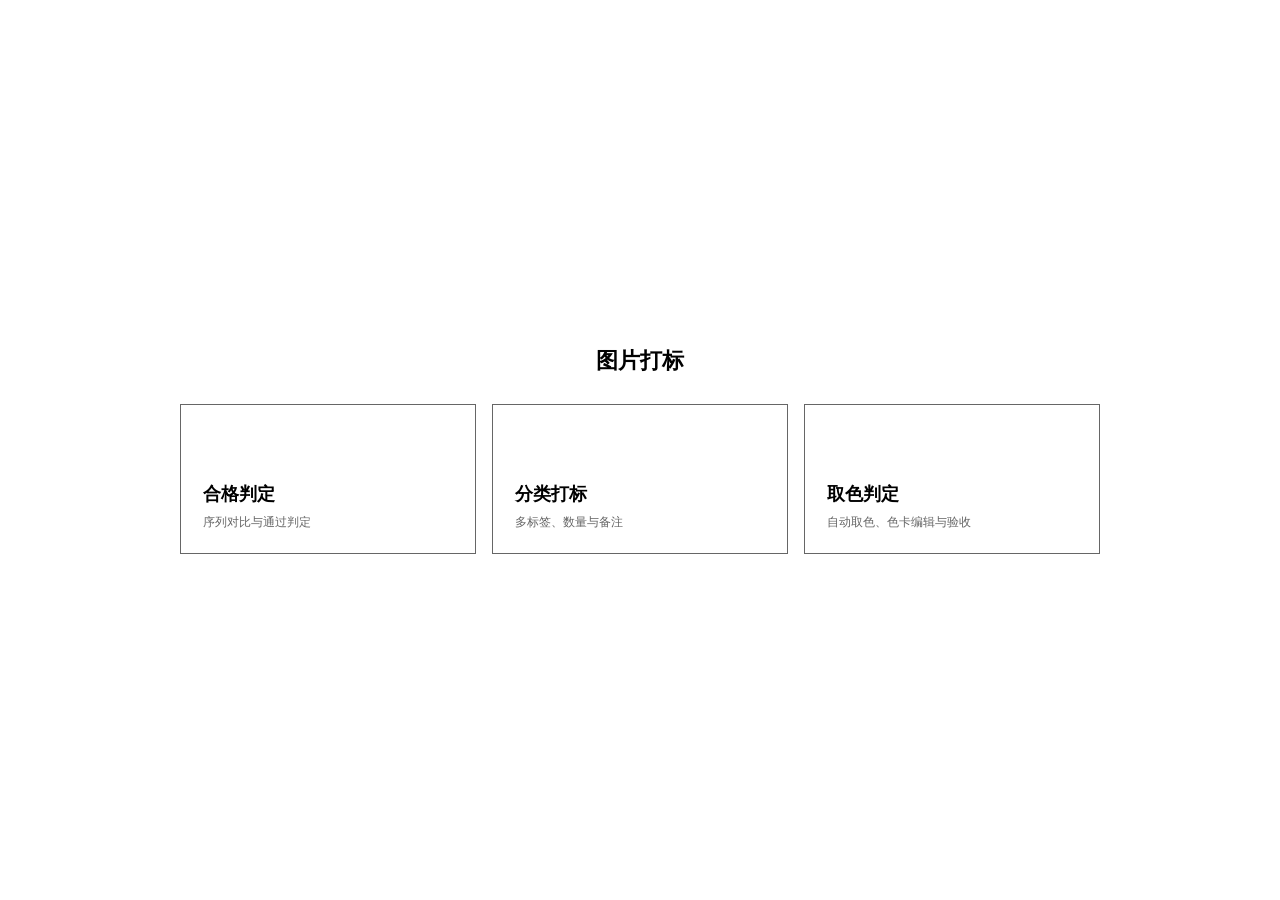
<file: index.html>
<!doctype html>
<html lang="zh-CN">
  <head>
    <meta charset="UTF-8" />
    <meta name="viewport" content="width=device-width, initial-scale=1.0" />
    <meta name="color-scheme" content="dark light" />
    <title>图片打标</title>
    <link rel="stylesheet" href="./styles.css" />
  </head>
  <body class="homeBody">
    <main class="modeHome">
      <div class="modeHome__title">图片打标</div>
      <div class="modeHome__choices">
        <a class="modeChoice" href="./review.html">
          <span class="modeChoice__name">合格判定</span>
          <span class="modeChoice__meta">序列对比与通过判定</span>
        </a>
        <a class="modeChoice" href="./taxonomy.html">
          <span class="modeChoice__name">分类打标</span>
          <span class="modeChoice__meta">多标签、数量与备注</span>
        </a>
        <a class="modeChoice" href="./color.html">
          <span class="modeChoice__name">取色判定</span>
          <span class="modeChoice__meta">自动取色、色卡编辑与验收</span>
        </a>
      </div>
    </main>
  </body>
</html>
</file>
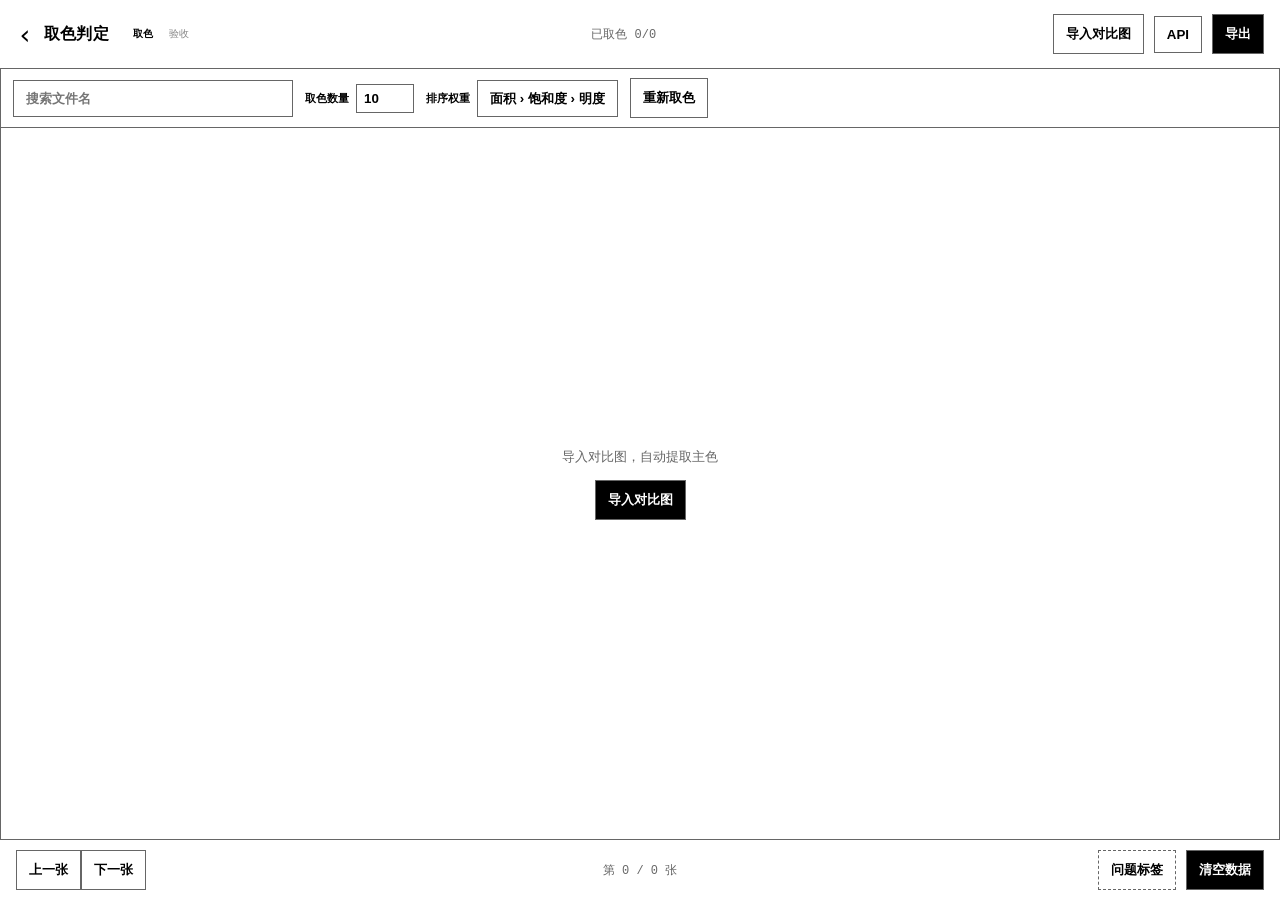
<file: color.html>
<!doctype html>
<html lang="zh-CN">
  <head>
    <meta charset="UTF-8" />
    <meta name="viewport" content="width=device-width, initial-scale=1.0" />
    <meta name="color-scheme" content="light" />
    <title>取色判定</title>
    <link rel="stylesheet" href="./styles.css" />
  </head>
  <body>
    <div class="app colorApp">
      <header class="topbar">
        <div class="brand brand--withBack">
          <a class="backLink" href="./index.html" title="返回模式选择">‹</a>
          <div class="brand__title">取色判定</div>
        </div>
        <div class="taxonomyStages">
          <button class="chip chip--active" id="colorStageExtract">取色</button>
          <button class="chip" id="colorStageReview">验收</button>
        </div>
        <div class="topbar__stats">
          <span class="statPlain" id="colorStat">已取色 0/0</span>
        </div>
        <div class="topbar__actions">
          <button class="btn" id="colorImport">导入对比图</button>
          <button class="btn" id="colorImportValidation">导入验证集</button>
          <button class="btn" id="colorApi">API</button>
          <button class="btn btn--primary" id="colorExport">导出</button>
        </div>
      </header>

      <main class="colorMain">
        <section class="colorViewer card">
          <div class="colorToolbar">
            <input class="textInput colorSearch" id="colorSearch" placeholder="搜索文件名" />
            <label class="colorSetting" id="colorCountSetting">取色数量
              <input class="textInput colorCountInput" id="colorCount" type="number" min="1" max="20" value="10" />
            </label>
            <label class="colorSetting" id="colorSortSetting">排序权重
              <select class="selectInput" id="colorSort">
                <option value="area,saturation,lightness">面积 › 饱和度 › 明度</option>
                <option value="area,lightness,saturation">面积 › 明度 › 饱和度</option>
                <option value="saturation,area,lightness">饱和度 › 面积 › 明度</option>
                <option value="saturation,lightness,area">饱和度 › 明度 › 面积</option>
                <option value="lightness,area,saturation">明度 › 面积 › 饱和度</option>
                <option value="lightness,saturation,area">明度 › 饱和度 › 面积</option>
              </select>
            </label>
            <button class="btn" id="colorRecalculate">重新取色</button>
            <div class="colorReviewSettings" id="colorReviewSettings" hidden>
              <label class="colorSetting">筛选
                <select class="selectInput" id="colorFilter"></select>
              </label>
              <label class="colorSetting">判定方式
                <select class="selectInput" id="colorJudgeMode">
                  <option value="verdict">合格模式</option>
                  <option value="score">打分模式</option>
                </select>
              </label>
              <label class="colorSetting">图片合格需通过
                <input class="textInput colorCountInput" id="colorPassThreshold" type="number" min="1" max="20" value="10" />
                色
              </label>
            </div>
          </div>

          <div class="colorGridWrap">
            <div class="colorGrid" id="colorGrid"></div>
            <div class="colorReview" id="colorReview" hidden></div>
            <div class="taxonomyEmpty" id="colorEmpty">
              <span>导入对比图，自动提取主色</span>
              <button class="btn btn--primary" id="colorEmptyImport">导入对比图</button>
            </div>
          </div>

          <div class="viewer__foot colorFoot">
            <div class="footLeft">
              <button class="btn" id="colorPrev">上一张</button>
              <button class="btn" id="colorNext">下一张</button>
            </div>
            <div class="footCenter">
              <span class="statPlain" id="colorPosition">第 0 / 0 张</span>
            </div>
            <div class="footRight">
              <button class="btn btn--dashed" id="colorManageIssues">问题标签</button>
              <button class="btn btn--danger" id="colorClear">清空数据</button>
            </div>
          </div>
        </section>

        <section class="toastWrap" id="colorToastWrap"></section>
        <input id="colorFolderInput" type="file" webkitdirectory multiple accept="image/*" hidden />
        <input id="colorZipInput" type="file" accept=".zip,application/zip" hidden />
        <input id="colorValidationFolderInput" type="file" webkitdirectory multiple accept="image/*" hidden />
        <input id="colorValidationZipInput" type="file" accept=".zip,application/zip" hidden />

        <section class="modal" id="colorImportModal" hidden>
          <div class="modal__backdrop" data-close="1"></div>
          <div class="modal__panel card modal__panel--small">
            <div class="card__title" id="colorImportTitle">导入对比图</div>
            <div class="card__body">
              <div class="row grid2">
                <button class="btn btn--primary" id="colorChooseFolder">选择文件夹</button>
                <button class="btn" id="colorChooseZip">选择 ZIP</button>
              </div>
              <div class="row"><button class="btn" data-close-modal="colorImportModal">取消</button></div>
            </div>
          </div>
        </section>

        <section class="modal" id="colorDetailModal" hidden>
          <div class="modal__backdrop" data-close="1"></div>
          <div class="modal__panel card colorDetailPanel">
            <div class="colorDetail">
              <div class="colorCanvasWrap" id="colorCanvasWrap">
                <canvas id="colorCanvas"></canvas>
                <div class="colorPickerPin" id="colorPickerPin" hidden></div>
              </div>
              <aside class="colorDetailSide">
                <div class="taxonomyDetail__head">
                  <div class="taxonomyDetail__title" id="colorDetailTitle">编辑取色</div>
                  <button class="iconBtn" id="colorDetailClose">×</button>
                </div>
                <p class="colorHint">选择色块后，在原图拖动吸管；拖动色块可调整顺序。</p>
                <div class="colorPaletteEditor" id="colorPaletteEditor"></div>
                <button class="btn btn--dashed" id="colorAddSwatch">+添加颜色</button>
                <textarea class="textInput taxonomyNote" id="colorReferenceNote" placeholder="对比图备注"></textarea>
              </aside>
            </div>
          </div>
        </section>

        <section class="modal" id="colorMatchModal" hidden>
          <div class="modal__backdrop" data-close="1"></div>
          <div class="modal__panel card modal__panel--small">
            <div class="card__title" id="colorMatchTitle">选择验证图</div>
            <div class="card__body">
              <div class="taxonomyMatchList" id="colorMatchList"></div>
              <div class="row"><button class="btn" data-close-modal="colorMatchModal">取消</button></div>
            </div>
          </div>
        </section>

        <section class="modal" id="colorIssuesModal" hidden>
          <div class="modal__backdrop" data-close="1"></div>
          <div class="modal__panel card modal__panel--small">
            <div class="card__title">问题标签</div>
            <div class="card__body">
              <div class="colorIssueManager" id="colorIssueManager"></div>
              <div class="taxonomyAddTagRow">
                <input class="textInput" id="colorNewIssue" placeholder="新增问题标签" />
                <button class="btn" id="colorAddIssue">添加</button>
              </div>
              <div class="row"><button class="btn" data-close-modal="colorIssuesModal">关闭</button></div>
            </div>
          </div>
        </section>

        <section class="modal" id="colorExportModal" hidden>
          <div class="modal__backdrop" data-close="1"></div>
          <div class="modal__panel card taxonomyExportPanel">
            <div class="card__title">导出取色判定</div>
            <div class="card__body">
              <div class="row grid2">
                <button class="btn btn--primary" id="colorExportJson">导出 JSON</button>
                <button class="btn" id="colorExportCsv">导出 CSV</button>
              </div>
              <div class="taxonomyExportDivider"></div>
              <div id="colorAiMount"></div>
              <div class="taxonomyExportDivider"></div>
              <div class="row"><button class="btn" data-close-modal="colorExportModal">关闭</button></div>
            </div>
          </div>
        </section>
      </main>
    </div>
    <script src="./jszip.min.js"></script>
    <script src="./llm.js"></script>
    <script src="./color.js"></script>
  </body>
</html>
</file>
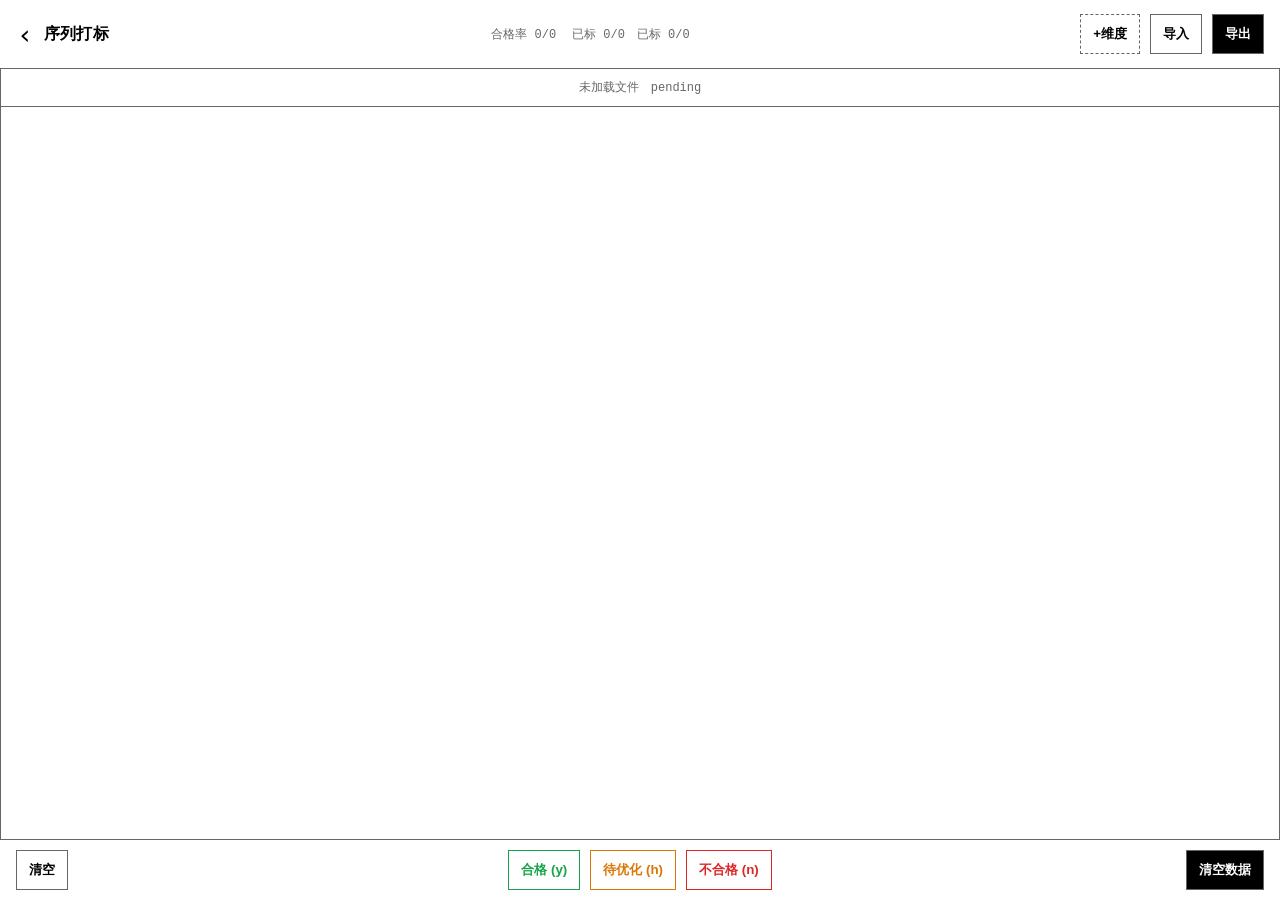
<file: review.html>
<!doctype html>
<html lang="zh-CN">
  <head>
    <meta charset="UTF-8" />
    <meta name="viewport" content="width=device-width, initial-scale=1.0" />
    <meta name="color-scheme" content="dark light" />
    <title>合格判定（离线纯前端）</title>
    <link rel="stylesheet" href="./styles.css" />
  </head>
  <body>
    <div class="app">
      <header class="topbar">
        <div class="brand brand--withBack">
          <a class="backLink" href="./index.html" title="返回模式选择">‹</a>
          <div class="brand__title">序列打标</div>
        </div>

        <div class="topbar__stats" id="stats">
          <div class="statsRow" id="statsSingle">
            <span class="statPlain" id="statPassRate">合格率 0/0</span>
            <span class="statPlain" id="statReviewed">已标 0/0</span>
          </div>
          <div class="statsRow statsRow--multi" id="statsMulti" hidden>
            <span class="statPlain" id="statReviewedMulti">已标 0/0</span>
          </div>
        </div>

        <div class="topbar__actions">
          <div class="dimBar">
            <div class="dimBar__chips" id="dimensionChips"></div>
            <div class="dimBar__actions">
              <button class="btn btn--dashed" id="btnDimAdd" title="新增维度">+维度</button>
              <button class="btn" id="btnDimDelete" title="删除当前">删</button>
            </div>
          </div>
          <button class="btn" id="btnImport">导入</button>
          <button class="btn btn--primary" id="btnExport">导出</button>
        </div>
      </header>

      <main class="main">
        <section class="viewer card">
          <div class="viewer__head" id="viewerHead">
            <div class="viewer__headSingle" id="viewerHeadSingle">
              <span class="viewer__fileName" id="currentTitle">未加载文件</span>
              <span class="statusText" id="overallPill">pending</span>
            </div>
            <div class="viewer__headMulti" id="viewerHeadMulti" hidden></div>
          </div>

          <div class="viewer__body">
            <div id="grid" class="grid"></div>
          </div>

          <div class="viewer__foot" id="viewerFoot">
            <div class="footLeft">
              <button class="btn" id="btnClearMark" title="清空当前列标记">清空</button>
            </div>
            <div class="footCenter" id="footCenter">
              <button class="btn btn--mark btn--mark-ok" id="btnMarkApproved" title="y">合格 (y)</button>
              <button class="btn btn--mark btn--mark-warn" id="btnMarkNeedsOpt" title="h">待优化 (h)</button>
              <button class="btn btn--mark btn--mark-bad" id="btnMarkRejected" title="n">不合格 (n)</button>
            </div>
            <div class="footRight">
              <button class="btn btn--danger" id="btnClearAll" title="清空文件+状态">清空数据</button>
            </div>
          </div>
        </section>

        <section class="toastWrap" id="toastWrap"></section>

        <section class="restoreBar" id="restoreBar" hidden>
          <div class="restoreBar__text" id="restoreText">检测到上次文件，是否恢复？</div>
          <div class="restoreBar__actions">
            <button class="btn btn--primary" id="btnQuickLoad">恢复状态</button>
            <button class="btn" id="btnDismissRestore">忽略</button>
          </div>
        </section>

        <section class="modal" id="exportModal" hidden>
          <div class="modal__backdrop" data-close="1"></div>
          <div class="modal__panel card">
            <div class="card__title">导出</div>
            <div class="card__body">
              <div class="row row--hint">导出基于“当前维度”的打标结果。</div>
              <div class="row grid2">
                <button class="btn" id="btnExportApproved">导出合格</button>
                <button class="btn" id="btnExportRejected">导出不合格</button>
              </div>
              <div class="row">
                <button class="btn" id="btnExportNeedsOpt">导出待优化</button>
              </div>
              <div class="row">
                <button class="btn btn--primary" id="btnExportAll">导出全部（按序列/状态）</button>
              </div>
              <div class="row" id="exportSeqRow" hidden>
                <div class="row row--hint">按序列导出（合格/不合格）</div>
                <div class="row exportSeq">
                  <select class="selectInput" id="exportSeqSelect"></select>
                  <button class="btn" id="btnExportSeqApproved">该序列·合格</button>
                  <button class="btn" id="btnExportSeqRejected">该序列·不合格</button>
                </div>
              </div>
              <div class="row" style="margin-top:14px">
                <div class="row row--hint">备份（不含文件）</div>
                <div class="row grid2">
                  <button class="btn" id="btnExportBackup">导出 JSON</button>
                  <label class="filebtn">
                    <input id="inputImportBackup" type="file" accept="application/json,.json" />
                    导入 JSON
                  </label>
                </div>
              </div>
              <div class="row" style="margin-top:14px">
                <div class="taxonomyExportDivider"></div>
                <div id="reviewAiMount"></div>
              </div>
              <div class="row">
                <button class="btn" id="btnCloseExportModal">关闭</button>
              </div>
            </div>
          </div>
        </section>

        <input id="inputFolder" type="file" webkitdirectory multiple hidden />
        <input id="inputZip" type="file" accept=".zip,application/zip" hidden />

        <section class="modal" id="dimensionModal" hidden>
          <div class="modal__backdrop" data-close="1"></div>
          <div class="modal__panel card">
            <div class="card__title">维度</div>
            <div class="card__body">
              <div class="row">
                <input class="textInput" id="dimName" placeholder="维度名称（比如：A维度）" />
              </div>
              <div class="row">
                <input class="textInput" id="dimDesc" placeholder="维度说明（比如：图片的色彩鲜艳程度）" />
              </div>
              <div class="row grid2">
                <button class="btn btn--primary" id="btnDimSave">保存</button>
                <button class="btn" id="btnDimCancel">取消</button>
              </div>
              <div class="row row--hint">提示：双击维度标签也可编辑。</div>
            </div>
          </div>
        </section>
      </main>
    </div>

    <script src="./jszip.min.js"></script>
    <script src="./llm.js"></script>
    <script src="./script.js"></script>
  </body>
</html>
</file>
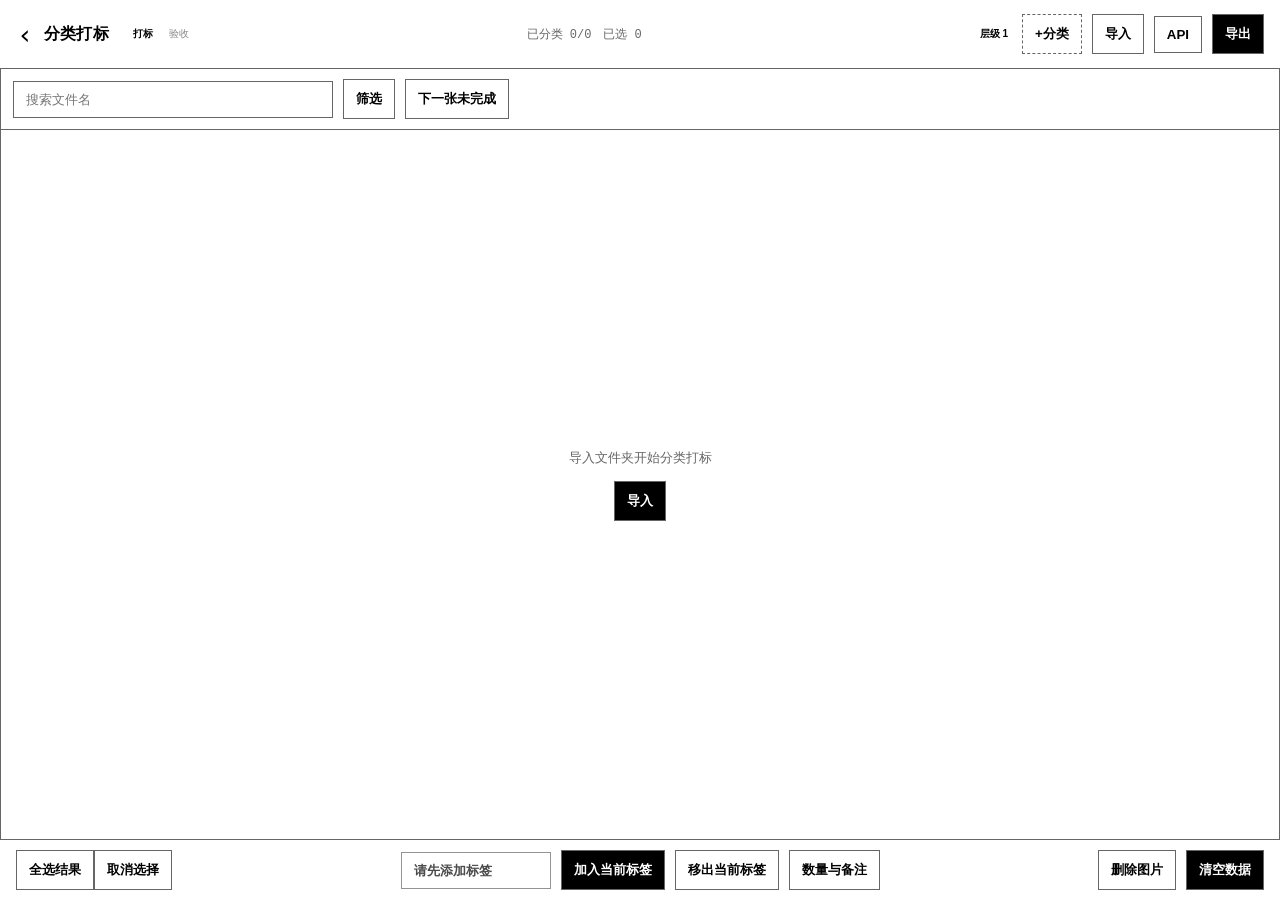
<file: taxonomy.html>
<!doctype html>
<html lang="zh-CN">
  <head>
    <meta charset="UTF-8" />
    <meta name="viewport" content="width=device-width, initial-scale=1.0" />
    <meta name="color-scheme" content="dark light" />
    <title>分类打标（离线纯前端）</title>
    <link rel="stylesheet" href="./styles.css" />
  </head>
  <body>
    <div class="app taxonomyApp">
      <header class="topbar">
        <div class="brand brand--withBack">
          <a class="backLink" href="./index.html" title="返回模式选择">‹</a>
          <div class="brand__title">分类打标</div>
        </div>
        <div class="taxonomyStages">
          <button class="chip chip--active" id="taxonomyStageLabel">打标</button>
          <button class="chip" id="taxonomyStageReview">验收</button>
        </div>

        <div class="topbar__stats">
          <span class="statPlain" id="taxonomyStat">已分类 0/0</span>
          <span class="statPlain" id="taxonomySelectedStat">已选 0</span>
        </div>

        <div class="topbar__actions">
          <div class="dimBar">
            <div class="dimBar__chips" id="taxonomyAxisChips"></div>
            <button class="btn btn--dashed" id="taxonomyAddAxis">+分类</button>
          </div>
          <button class="btn" id="taxonomyImport">导入</button>
          <button class="btn" id="taxonomyApi">API</button>
          <button class="btn btn--primary" id="taxonomyExport">导出</button>
        </div>
      </header>

      <main class="taxonomyMain">
        <section class="taxonomyViewer card">
          <div class="taxonomyToolbar" id="taxonomyToolbar">
            <input class="textInput taxonomySearch" id="taxonomySearch" placeholder="搜索文件名" />
            <div class="taxonomyFilter">
              <button class="btn" id="taxonomyFilterToggle">筛选</button>
              <div class="taxonomyFilterMenu" id="taxonomyFilterMenu" hidden></div>
            </div>
            <button class="btn" id="taxonomyNextIncomplete">下一张未完成</button>
            <button class="btn" id="taxonomyNextDifference" hidden>下一处差异</button>
          </div>

          <div class="taxonomyGridWrap">
            <div class="taxonomyGrid" id="taxonomyGrid"></div>
            <div class="taxonomyReviewGrid" id="taxonomyReviewGrid" hidden></div>
            <div class="taxonomyEmpty" id="taxonomyEmpty">
              <span>导入文件夹开始分类打标</span>
              <button class="btn btn--primary" id="taxonomyEmptyImport">导入</button>
            </div>
          </div>

          <div class="viewer__foot taxonomyFoot">
            <div class="footLeft">
              <button class="btn" id="taxonomySelectAll">全选结果</button>
              <button class="btn" id="taxonomyClearSelection">取消选择</button>
            </div>
            <div class="footCenter">
              <select class="selectInput" id="taxonomyTargetTag" aria-label="当前标签"></select>
              <button class="btn btn--primary" id="taxonomyApplyTag">加入当前标签</button>
              <button class="btn" id="taxonomyRemoveTag">移出当前标签</button>
              <button class="btn" id="taxonomyEditImage">数量与备注</button>
            </div>
            <div class="footRight">
              <button class="btn" id="taxonomyDeleteImages">删除图片</button>
              <button class="btn btn--danger" id="taxonomyClearAll">清空数据</button>
            </div>
          </div>

          <div class="viewer__foot taxonomyReviewFoot" id="taxonomyReviewFoot" hidden>
            <div class="footLeft">
              <button class="btn" id="taxonomyReviewPrev">上一组</button>
              <button class="btn" id="taxonomyReviewNext">下一组</button>
            </div>
            <div class="footCenter">
              <span class="statPlain" id="taxonomyReviewPos">第 0 / 0 组</span>
            </div>
            <div class="footRight">
              <button class="btn" id="taxonomyDeleteValidation">删除验证集</button>
              <button class="btn btn--dashed" id="taxonomyAddIssueTag">+问题标签</button>
            </div>
          </div>
        </section>

        <section class="toastWrap" id="taxonomyToastWrap"></section>

        <section class="restoreBar" id="taxonomyRestoreBar" hidden>
          <div class="restoreBar__text">检测到上次分类打标项目，是否恢复？</div>
          <div class="restoreBar__actions">
            <button class="btn btn--primary" id="taxonomyRestore">恢复</button>
            <button class="btn" id="taxonomyDismissRestore">忽略</button>
          </div>
        </section>

        <input id="taxonomyFolderInput" type="file" webkitdirectory multiple hidden />
        <input id="taxonomyZipInput" type="file" accept=".zip,application/zip" hidden />
        <input id="taxonomyJsonInput" type="file" accept="application/json,.json" hidden />
        <input id="taxonomyValidationFolderInput" type="file" webkitdirectory multiple hidden />
        <input id="taxonomyValidationZipInput" type="file" accept=".zip,application/zip" hidden />
        <input id="taxonomyValidationJsonInput" type="file" accept="application/json,.json" hidden />

        <section class="modal" id="taxonomyImportModal" hidden>
          <div class="modal__backdrop" data-close="1"></div>
          <div class="modal__panel card modal__panel--small">
            <div class="card__title">导入</div>
            <div class="card__body">
              <div class="row grid2">
                <button class="btn btn--primary" id="taxonomyChooseFolder">选择文件夹</button>
                <button class="btn" id="taxonomyChooseZip">选择 ZIP</button>
              </div>
              <div class="row">
                <button class="btn" data-close-modal="taxonomyImportModal">取消</button>
              </div>
            </div>
          </div>
        </section>

        <section class="modal" id="taxonomyTagsModal" hidden>
          <div class="modal__backdrop" data-close="1"></div>
          <div class="modal__panel card taxonomyCategoriesPanel">
            <div class="card__title">标签层级</div>
            <div class="card__body">
              <div class="taxonomyCategoryGuide">每行是一个层级，每个目标需在每行选择一个标签。拖动标签可调整所属层级。</div>
              <div class="taxonomyCategoryList" id="taxonomyCategoryList"></div>
              <div class="row">
                <button class="btn btn--dashed" id="taxonomyAddCategoryFromList">+新增层级</button>
              </div>
              <div class="row">
                <button class="btn" data-close-modal="taxonomyTagsModal">关闭</button>
              </div>
            </div>
          </div>
        </section>

        <section class="modal" id="taxonomyEditModal" hidden>
          <div class="modal__backdrop" data-close="1"></div>
          <div class="modal__panel card taxonomyDetailPanel">
            <div class="taxonomyDetail">
              <div class="taxonomyDetail__media" id="taxonomyDetailMedia"></div>
              <aside class="taxonomyDetail__side">
                <div class="taxonomyDetail__head">
                  <div class="taxonomyDetail__title" id="taxonomyEditTitle">图片详情</div>
                  <button class="iconBtn taxonomyDetail__close" id="taxonomyCloseDetail" title="关闭">×</button>
                </div>
                <div class="taxonomyDetail__targets" id="taxonomyTargets"></div>
                <button class="btn btn--dashed taxonomyDetail__add" id="taxonomyAddTarget">+添加标签</button>
                <textarea class="textInput taxonomyNote" id="taxonomyNote" placeholder="图片备注"></textarea>
                <div class="taxonomyDetail__nav">
                  <button class="btn" id="taxonomyPrevImage">上一张</button>
                  <button class="btn" id="taxonomyNextImage">下一张</button>
                </div>
              </aside>
            </div>
          </div>
        </section>

        <section class="modal" id="taxonomyLabelPickerModal" hidden>
          <div class="modal__backdrop" data-close="1"></div>
          <div class="modal__panel card modal__panel--small">
            <div class="card__title" id="taxonomyLabelPickerTitle">选择标签</div>
            <div class="card__body">
              <div class="taxonomyLabelPicker" id="taxonomyLabelPicker"></div>
              <div class="row">
                <button class="btn" data-close-modal="taxonomyLabelPickerModal">取消</button>
              </div>
            </div>
          </div>
        </section>

        <section class="modal" id="taxonomyExportModal" hidden>
          <div class="modal__backdrop" data-close="1"></div>
          <div class="modal__panel card taxonomyExportPanel">
            <div class="card__title">导出</div>
            <div class="card__body">
              <div class="row taxonomyExportActions">
                <button class="btn" id="taxonomyExportJson">json</button>
                <button class="btn" id="taxonomyExportCsv">csv</button>
                <button class="btn" id="taxonomyExportReviewSummary">验收摘要</button>
              </div>
              <div class="taxonomyExportDivider"></div>
              <div class="taxonomyAiExport">
                <div class="taxonomyAiExport__head">
                  <span>AI 结论</span>
                  <select class="selectInput" id="taxonomyAiContext" aria-label="发送给 AI 的数据范围">
                    <option value="summary">统计摘要</option>
                    <option value="full">完整明细</option>
                  </select>
                </div>
                <textarea
                  class="textInput taxonomyAiPrompt"
                  id="taxonomyAiPrompt"
                  placeholder="例如：请总结主要问题、风险和优化优先级，并给出可直接汇报的结论"
                ></textarea>
                <div class="taxonomyAiExport__actions">
                  <span class="taxonomyAiStatus" id="taxonomyAiStatus"></span>
                  <button class="btn" id="taxonomyAiSend">发送</button>
                </div>
                <textarea
                  class="textInput taxonomyAiResult"
                  id="taxonomyAiResult"
                  placeholder="LLM 返回内容"
                  readonly
                  hidden
                ></textarea>
                <button class="btn taxonomyAiDownload" id="taxonomyAiDownload" disabled hidden>
                  导出 AI 结论 TXT
                </button>
              </div>
              <div class="taxonomyExportDivider"></div>
              <div class="row taxonomyExportFooter">
                <button class="btn" id="taxonomyImportJson">导入json</button>
                <button class="btn" data-close-modal="taxonomyExportModal">关闭</button>
              </div>
            </div>
          </div>
        </section>

        <section class="modal" id="taxonomyApiModal" hidden>
          <div class="modal__backdrop" data-close="1"></div>
          <div class="modal__panel card modal__panel--small">
            <div class="card__title">API</div>
            <div class="card__body taxonomyApiForm">
              <p class="taxonomyApiIntro" id="taxonomyApiIntro">
                只需填三项：API Key、请求地址、模型名称。任意 OpenAI 兼容服务（OpenAI、DeepSeek、火山方舟、Kimi、通义等）均可调用。
              </p>
              <div class="taxonomyApiQuick" id="taxonomyApiQuick">
                <span class="taxonomyApiQuick__label">常用服务（点击自动填充地址和模型）：</span>
              </div>
              <label class="taxonomyApiField">
                <span>API Key</span>
                <input
                  class="textInput"
                  id="taxonomyApiKey"
                  type="password"
                  autocomplete="off"
                  placeholder="服务商控制台申请的 Key"
                />
                <span class="taxonomyApiHint" id="taxonomyApiKeyHint">
                  以 <code>Authorization: Bearer Key</code> 方式鉴权，兼容绝大多数服务；本机模型（如 Ollama）可留空。
                </span>
              </label>
              <label class="taxonomyApiField">
                <span>请求地址（Base URL）</span>
                <input class="textInput" id="taxonomyApiEndpoint" />
                <span class="taxonomyApiHint">
                  填到 <code>https://域名/v1</code> 即可，会自动补全为 <code>/chat/completions</code> 接口。
                </span>
              </label>
              <label class="taxonomyApiField">
                <span>模型名称</span>
                <input class="textInput" id="taxonomyApiModel" />
                <span class="taxonomyApiHint" id="taxonomyApiModelHint">
                  例如 <code>gpt-4o-mini</code>、<code>deepseek-chat</code>，按服务商模型列表填写。
                </span>
              </label>
              <p class="taxonomyApiWarning">
                配置仅保存在本机浏览器。纯前端无法隐藏 API Key，请勿在公共设备保存。
              </p>
              <div class="taxonomyApiTest">
                <button class="btn" id="taxonomyApiTest">测试连接</button>
                <span class="taxonomyApiStatus" id="taxonomyApiStatus"></span>
              </div>
              <div class="row taxonomyApiActions">
                <button class="btn btn--primary" id="taxonomyApiSave">保存</button>
                <button class="btn" id="taxonomyApiClear">清除配置</button>
                <button class="btn" data-close-modal="taxonomyApiModal">关闭</button>
              </div>
            </div>
          </div>
        </section>

        <section class="modal" id="taxonomyValidationImportModal" hidden>
          <div class="modal__backdrop" data-close="1"></div>
          <div class="modal__panel card modal__panel--small">
            <div class="card__title">导入验证集</div>
            <div class="card__body">
              <div class="row taxonomyImportMode">
                <label class="taxonomyRadio">
                  <input type="radio" name="taxonomyValidationMode" value="merge" checked />
                  <span>上传到同列</span>
                </label>
                <label class="taxonomyRadio">
                  <input type="radio" name="taxonomyValidationMode" value="split" />
                  <span>分列上传</span>
                </label>
              </div>
              <div class="row grid2">
                <button class="btn btn--primary" id="taxonomyChooseValidationFolder">选择文件夹</button>
                <button class="btn" id="taxonomyChooseValidationZip">选择 ZIP</button>
              </div>
              <div class="row">
                <button class="btn" id="taxonomyChooseValidationJson">导入检测 JSON</button>
              </div>
              <div class="row">
                <button class="btn" data-close-modal="taxonomyValidationImportModal">关闭</button>
              </div>
            </div>
          </div>
        </section>

        <section class="modal" id="taxonomyMatchModal" hidden>
          <div class="modal__backdrop" data-close="1"></div>
          <div class="modal__panel card modal__panel--small">
            <div class="card__title" id="taxonomyMatchTitle">选择匹配对象</div>
            <div class="card__body">
              <div class="taxonomyMatchList" id="taxonomyMatchList"></div>
              <div class="row">
                <button class="btn" data-close-modal="taxonomyMatchModal">取消</button>
              </div>
            </div>
          </div>
        </section>

        <section class="modal" id="taxonomyDeleteValidationModal" hidden>
          <div class="modal__backdrop" data-close="1"></div>
          <div class="modal__panel card modal__panel--small">
            <div class="card__title">删除验证集</div>
            <div class="card__body">
              <div class="taxonomyDeleteValidationList" id="taxonomyDeleteValidationList"></div>
              <div class="row">
                <button class="btn" id="taxonomyDeleteValidationConflicts">删除全部冲突文件名</button>
              </div>
              <div class="row">
                <button class="btn" id="taxonomyDeleteValidationExtras">删除全部多出</button>
              </div>
              <div class="row">
                <button class="btn btn--danger" id="taxonomyDeleteValidationAll">删除全部验证集</button>
              </div>
              <div class="row">
                <button class="btn" data-close-modal="taxonomyDeleteValidationModal">取消</button>
              </div>
            </div>
          </div>
        </section>
      </main>
    </div>

    <script src="./jszip.min.js"></script>
    <script src="./llm.js"></script>
    <script src="./taxonomy.js"></script>
  </body>
</html>
</file>
<file: styles.css>
/* prettier-ignore */
:root{
  --bg:#ffffff;
  --panel:#ffffff;
  --panel2:#ffffff;
  --text:#000000;
  --muted:#333333;
  --border:#666666;
  --shadow:none;
  --ok:#16a34a;
  --warn:#d97706;
  --bad:#dc2626;
  --pri:#000000;
  --chip:#ffffff;
  --chip2:#ffffff;
  --focus:#000000;
  --radius:0px;
  --mono:ui-monospace,SFMono-Regular,Menlo,Monaco,Consolas,"Liberation Mono","Courier New",monospace;
  --sans:ui-sans-serif,system-ui,-apple-system,Segoe UI,Roboto,Arial,"PingFang SC","Hiragino Sans GB","Microsoft YaHei",sans-serif;
}
*{box-sizing:border-box}
html,body{height:100%}
body{
  margin:0;background:var(--bg);
  color:var(--text);font-family:var(--sans);
  overflow:hidden;
}

.app{display:grid;grid-template-columns:1fr;grid-template-rows:auto 1fr;height:100vh;min-height:0}
.topbar{
  grid-column:1 / -1;display:flex;align-items:center;gap:18px;
  padding:14px 16px;border-bottom:1px solid var(--border);background:var(--panel);
  position:sticky;top:0;z-index:20;
}
.brand__title{font-weight:760;letter-spacing:.2px}
.brand__sub{font-size:12px;color:var(--muted);margin-top:2px}

.topbar__stats{display:flex;gap:12px;align-items:center;flex:1;min-width:0;justify-content:center}
.statsRow{display:flex;gap:16px;align-items:center;justify-content:center;flex-wrap:wrap}
.statPlain{
  font-size:12px;
  font-weight:500;
  color:#666;
  font-family:var(--mono);
  white-space:nowrap;
}
.stat{
  background:var(--panel);border:1px solid var(--border);border-radius:0;padding:8px 10px;
  min-width:120px;display:flex;flex-direction:column;justify-content:center
}
.stat--pill{display:none}

.topbar__actions{display:flex;gap:10px;align-items:center;flex-wrap:wrap;justify-content:flex-end}
.topbar__actions .btn{white-space:nowrap;flex-shrink:0}
.topbar__actions .dimBar{flex:0 1 auto;display:flex;align-items:center;gap:8px}
.topbar__actions .dimBar .btn--dashed{border-style:dashed}

.sidebar{display:none}
.main{
  padding:0;
  overflow:hidden;
  position:relative;
  display:flex;
  justify-content:center;
  min-height:0;
  height:100%;
}

.card{
  background:var(--panel);
  border:1px solid var(--border);border-radius:0;box-shadow:none;
  margin:0;
}
.card__title{padding:14px 14px 0 14px;font-weight:700}
.card__body{padding:12px 14px 14px 14px}
.row{margin-top:10px}
.row--hint{color:var(--muted);font-size:12px;line-height:1.4}
.grid2{display:grid;grid-template-columns:1fr 1fr;gap:10px}

.btn{
  appearance:none;border:1px solid var(--border);background:var(--panel);
  color:var(--text);border-radius:0;padding:10px 12px;font-weight:900;
  cursor:pointer;
}
.btn:hover{background:#f6f6f6}
.btn:active{transform:translateY(1px)}
.btn:focus{outline:1px solid var(--border);outline-offset:2px}
.btn--primary{background:#000;color:#fff}
.btn--danger{background:#000;color:#fff}
.btn--dashed{border-style:dashed}

.btn--mark{background:#fff;font-weight:600}
.btn--mark-ok{border:1px solid var(--ok);color:var(--ok)}
.btn--mark-warn{border:1px solid var(--warn);color:var(--warn)}
.btn--mark-bad{border:1px solid var(--bad);color:var(--bad)}
.btn--mark-ok:hover{background:#fff}
.btn--mark-warn:hover{background:#fff}
.btn--mark-bad:hover{background:#fff}
.btn--mark-ok.btn--selected{background:var(--ok);color:#fff;border-color:var(--ok)}
.btn--mark-warn.btn--selected{background:var(--warn);color:#fff;border-color:var(--warn)}
.btn--mark-bad.btn--selected{background:var(--bad);color:#fff;border-color:var(--bad)}
.btn--mark:disabled{opacity:.35}

.filebtn{
  display:block;border:1px solid var(--border);background:var(--panel);
  padding:10px 12px;border-radius:0;cursor:pointer;font-weight:900;text-align:center;
}
.filebtn:hover{background:#f6f6f6}
.filebtn input{display:none}

.textInput{
  width:100%;
  appearance:none;
  border:1px solid var(--border);
  background:var(--panel);
  color:var(--text);
  border-radius:0;
  padding:10px 12px;
  font-weight:900;
  outline:none;
}
.textInput:focus{outline:1px solid var(--border);outline-offset:2px}

.chips{display:flex;flex-wrap:wrap;gap:6px;align-items:center}
.chip{
  border:none;
  background:transparent;
  color:#888;
  border-radius:0;
  padding:2px 6px;
  font-weight:500;
  font-size:10px;
  cursor:pointer;
  user-select:none;
  line-height:1.2;
}
.chip:hover{color:#666}
.chip--active{color:#000;font-weight:700;background:transparent}
.chip__sub{display:none}

.btn--chip{
  padding:4px 8px;
  font-size:12px;
  font-weight:500;
  line-height:1.2;
  color:#666;
  border:1px solid var(--border);
  background:transparent;
}
.btn--chip:hover{background:#f6f6f6}
.btn--chip.btn--danger{background:transparent;color:#666}
.btn--chip.btn--dashed{border-style:dashed}

.modal[hidden]{display:none !important;}
.modal{position:fixed;inset:0;z-index:120;display:grid;place-items:center}
.modal__backdrop{position:absolute;inset:0;background:rgba(0,0,0,.35)}
.modal__panel{position:relative;width:min(560px, calc(100vw - 32px));max-height:calc(100vh - 32px);overflow:auto}

.dimBar{display:flex;gap:10px;align-items:center;flex-wrap:wrap}
.dimBar__chips{min-width:0}
.dimBar__actions{display:flex;gap:8px;align-items:center}

.sequenceList{display:flex;flex-direction:column;gap:10px}
.seqItem{
  border:4px solid var(--border);border-radius:0;padding:10px 10px;background:var(--panel);
}
.seqTop{display:flex;gap:10px;align-items:center;justify-content:space-between}
.seqName{font-weight:720;overflow:hidden;text-overflow:ellipsis;white-space:nowrap}
.seqMeta{font-size:12px;color:var(--muted);font-family:var(--mono)}
.seqControls{display:flex;gap:8px;margin-top:10px;align-items:center}
.toggle{
  display:flex;gap:8px;align-items:center;font-size:12px;color:var(--muted);user-select:none
}
.toggle input{accent-color:var(--pri)}

.viewer{
  width:min(1200px, 100vw);
  height:100%;
  min-height:0;
  display:flex;
  flex-direction:column;
  border-top:none;
  box-sizing:border-box;
  padding-bottom:56px;
}
.viewer--single{
  width:100%;
  max-width:100vw;
}
.viewer__head{
  border-bottom:1px solid var(--border);
  flex-shrink:0;
}
.viewer__headSingle{
  padding:10px 12px;
  display:flex;
  align-items:center;
  justify-content:center;
  gap:12px;
  flex-wrap:wrap;
}
.viewer__headSingle[hidden]{display:none !important}
.viewer__headMulti{
  display:grid;
  gap:0;
  align-items:stretch;
}
.viewer__headMulti[hidden]{display:none !important}
.viewer__fileName{
  font-weight:500;
  font-size:12px;
  color:#666;
  max-width:60vw;
  overflow:hidden;
  text-overflow:ellipsis;
  white-space:nowrap;
}
.seqHeadCol{
  padding:8px 10px;
  border-right:1px solid var(--border);
  min-width:0;
  user-select:none;
  display:flex;
  flex-direction:column;
  justify-content:center;
  min-height:44px;
}
.seqHeadCol:last-child{border-right:none}
.seqHeadCol--collapsed{
  padding:8px 4px;
  align-items:center;
  justify-content:center;
  cursor:default;
}
.seqHeadCol--active{background:#fafafa}
.seqHeadCol__body{
  display:grid;
  grid-template-columns:1fr auto 1fr;
  align-items:center;
  gap:6px;
  min-width:0;
}
.seqHeadCol--collapsed .seqHeadCol__body{justify-content:center;display:flex}
.seqHeadCol__file{
  justify-self:start;
  text-align:left;
  font-size:11px;
  font-weight:500;
  color:#666;
  overflow:hidden;
  text-overflow:ellipsis;
  white-space:nowrap;
  min-width:0;
}
.seqHeadCol__folder{
  justify-self:center;
  text-align:center;
  font-size:11px;
  font-weight:700;
  color:#000;
  overflow:hidden;
  text-overflow:ellipsis;
  white-space:nowrap;
  max-width:100%;
}
.seqHeadCol__tools{
  justify-self:end;
  display:flex;
  flex-direction:row-reverse;
  align-items:center;
  gap:4px;
  flex-shrink:0;
}
.seqHeadCol__tools[hidden]{display:none !important}
.iconBtn{
  appearance:none;
  border:1px solid var(--border);
  background:#fff;
  color:#666;
  width:28px;
  height:28px;
  padding:0;
  display:inline-flex;
  align-items:center;
  justify-content:center;
  cursor:pointer;
  border-radius:0;
}
.iconBtn:hover{background:#f6f6f6}
.iconBtn--on{background:#eee;border-color:#333}
.iconBtn svg{width:14px;height:14px;display:block}
.seqHeadCol--dragover{outline:1px solid var(--border);outline-offset:-1px;background:#fafafa}
.cell--collapsed .cell__media,
.cell--collapsed .cell__actions{display:none !important}
.cell--collapsed .cell__collapsedOnly{display:flex !important}
.cell__collapsedOnly{display:none;align-items:center;justify-content:center;height:100%;min-height:120px}
.cell--dragging{opacity:.55}
.statusText{
  font-family:var(--mono);
  font-size:12px;
  font-weight:500;
  color:#666;
  text-align:center;
}
.pill{display:none}
.meta{font-size:12px;color:#666;font-family:var(--mono);font-weight:500}

.viewer__body{padding:0;overflow:hidden;flex:1 1 0;min-height:0}
.grid{display:grid;gap:0;align-items:stretch;height:100%;min-height:0;grid-auto-rows:1fr}
.viewer--single .grid.grid--cols-1{grid-template-columns:minmax(0,1fr) !important}
.grid--cols-2{grid-template-columns:repeat(2,minmax(0,1fr))}
.grid--cols-3{grid-template-columns:repeat(3,minmax(0,1fr))}
.grid--cols-4{grid-template-columns:repeat(4,minmax(0,1fr))}
.grid--cols-5{grid-template-columns:repeat(5,minmax(0,1fr))}
.grid--cols-6{grid-template-columns:repeat(6,minmax(0,1fr))}

.cell{
  border:none;border-radius:0;overflow:hidden;background:transparent;
  display:flex;flex-direction:column;min-height:0;position:relative;
  border-right:1px solid var(--border)
}
.cell:last-child{border-right:none}
.cell--hovered{outline:1px solid var(--border);outline-offset:-1px}
.cell--dragover{outline:1px solid var(--border);outline-offset:-1px;background:#fafafa}
.cell__media[draggable="true"]{cursor:grab}
.cell__head{display:none}
.cell__name{font-weight:750;overflow:hidden;text-overflow:ellipsis;white-space:nowrap}
.cell__status{font-family:var(--mono);font-size:12px;color:var(--muted)}
.cell__media{
  flex:1 1 0;
  min-height:0;
  display:flex;
  align-items:center;
  justify-content:center;
  padding:0;
  position:relative;
  overflow:hidden;
}
.cell__media img,.cell__media video{
  display:block;
  max-width:100%;
  max-height:100%;
  width:auto;
  height:auto;
  object-fit:contain;
  border-radius:0;
}
.cell__empty{color:var(--muted);font-size:12px;text-align:center;padding:18px}
.cell__foot{display:none}
.cell__actions{
  flex-shrink:0;
  display:flex;
  gap:6px;
  justify-content:center;
  align-items:center;
  padding:8px 6px;
  border:none;
  background:transparent;
}
.footCenter.is-hidden{display:none !important}
.cell__actions .btn--mark{
  padding:4px 8px;
  font-size:11px;
  font-weight:500;
}
.miniBtns{display:flex;gap:8px}
.mini{
  border:1px solid var(--border);background:var(--panel);color:var(--text);
  border-radius:0;padding:8px 10px;font-weight:900;cursor:pointer
}
.mini:hover{background:#f6f6f6}
.mini--ok{border-color:rgba(34,197,94,.28)}
.mini--warn{border-color:rgba(245,158,11,.30)}
.mini--bad{border-color:rgba(239,68,68,.28)}
.mini--clr{border-color:rgba(255,255,255,.18);color:var(--muted)}
.refTag{
  position:absolute;top:10px;left:10px;background:#fff;border:1px solid #000;
  padding:5px 8px;border-radius:0;font-size:11px;font-family:var(--mono);font-weight:900
}

.viewer__foot{
  position:fixed;
  left:0;
  right:0;
  bottom:0;
  z-index:50;
  padding:10px 16px;
  border-top:1px solid var(--border);
  background:#fff;
  display:grid;
  grid-template-columns:1fr auto 1fr;
  align-items:center;
  gap:12px;
}
.viewer__foot[hidden]{display:none !important}
.footLeft{justify-self:start;display:flex;align-items:center}
.footCenter{justify-self:center;display:flex;gap:10px;align-items:center}
.footRight{justify-self:end;display:flex;align-items:center;gap:10px}
.viewer__foot--multi{
  grid-template-columns:1fr auto;
}
.viewer__foot--multi .footRight{
  grid-column:2;
  justify-self:end;
}

.selectInput{
  appearance:none;
  border:1px solid var(--border);
  background:#fff;
  color:#000;
  border-radius:0;
  padding:10px 12px;
  font-weight:900;
}
.exportSeq{display:grid;grid-template-columns:1fr auto auto;gap:10px;align-items:center}
.btnGroup{display:flex;gap:10px;align-items:center}
.hint{color:var(--muted);font-size:12px}

.toastWrap{position:fixed;right:16px;bottom:16px;display:flex;flex-direction:column;gap:10px;z-index:80}
.toast{
  background:#fff;border:1px solid #000;color:#000;
  padding:10px 12px;border-radius:0;min-width:240px;max-width:360px;
  box-shadow:none
}
.toast__k{font-weight:750}
.toast__v{margin-top:4px;color:rgba(255,255,255,.85);font-size:12px;line-height:1.35}

.restoreBar{
  position:fixed;left:16px;bottom:16px;right:16px;z-index:90;
  background:#fff;
  border:1px solid #000;border-radius:0;padding:12px 12px;
  display:flex;align-items:center;justify-content:space-between;gap:12px;box-shadow:none;
}
.restoreBar[hidden]{display:none !important;}
.restoreBar__text{font-weight:700}
.restoreBar__actions{display:flex;gap:10px;align-items:center}

.kbdGrid{display:grid;grid-template-columns:1fr 1fr;gap:10px}
.kbd{border:1px solid var(--border);border-radius:12px;padding:10px;background:var(--chip);display:flex;gap:10px;align-items:center}
.kbd span{font-family:var(--mono);font-weight:800;padding:4px 8px;border-radius:10px;background:var(--chip2);border:1px solid var(--border)}
.kbd em{font-style:normal;color:var(--muted);font-size:12px}

@media (max-width: 1100px){
  .app{grid-template-columns:1fr}
  .sidebar{display:none}
  .viewer{height:auto}
}

/* mode home */
.homeBody{overflow:auto}
.modeHome{
  min-height:100vh;
  display:flex;
  flex-direction:column;
  align-items:center;
  justify-content:center;
  gap:28px;
  padding:24px;
}
.modeHome__title{font-size:22px;font-weight:760}
.modeHome__choices{
  width:min(920px,100%);
  display:grid;
  grid-template-columns:repeat(3,minmax(0,1fr));
  gap:16px;
}
.modeChoice{
  color:var(--text);
  text-decoration:none;
  border:1px solid var(--border);
  min-height:150px;
  padding:22px;
  display:flex;
  flex-direction:column;
  justify-content:flex-end;
  gap:8px;
}
.modeChoice:hover{background:#f6f6f6;border-color:#000}
.modeChoice__name{font-size:18px;font-weight:760}
.modeChoice__meta{font-size:12px;color:#666}
.brand--withBack{display:flex;align-items:center;gap:10px;white-space:nowrap}
.backLink{
  color:#000;
  text-decoration:none;
  font-size:27px;
  font-weight:400;
  line-height:1;
  width:18px;
  text-align:center;
}

/* taxonomy mode */
.taxonomyMain{
  height:100%;
  min-height:0;
  overflow:hidden;
  display:flex;
  justify-content:center;
}
.taxonomyStages{display:flex;align-items:center;gap:4px}
.taxonomyViewer{
  width:100%;
  height:100%;
  min-height:0;
  display:flex;
  flex-direction:column;
  padding-bottom:60px;
  border-top:none;
  border-bottom:none;
}
.taxonomyToolbar{
  padding:10px 12px;
  border-bottom:1px solid var(--border);
  display:flex;
  align-items:center;
  gap:10px;
  flex-shrink:0;
}
.taxonomySearch{max-width:320px;font-weight:500}
.taxonomyFilter{position:relative}
.taxonomyFilterMenu{
  position:absolute;top:calc(100% + 6px);left:0;z-index:30;
  min-width:170px;background:var(--panel);border:1px solid var(--border);
  box-shadow:0 12px 28px rgba(0,0,0,.12);
}
.taxonomyFilterGroup{position:relative;border-bottom:1px solid var(--border)}
.taxonomyFilterGroup:last-child{border-bottom:0}
.taxonomyFilterEntry{
  width:100%;padding:9px 12px;border:0;background:transparent;cursor:pointer;
  text-align:left;font-size:12px;font-weight:600;color:var(--text);
}
.taxonomyFilterEntry:hover{background:#f6f6f6}
.taxonomyFilterSubmenu{
  display:none;position:absolute;top:0;left:100%;min-width:150px;
  background:var(--panel);border:1px solid var(--border);
  box-shadow:0 12px 28px rgba(0,0,0,.12);
}
.taxonomyFilterGroup--open .taxonomyFilterSubmenu{display:block}
.taxonomyFilterOption{
  display:block;width:100%;padding:8px 12px;border:0;background:transparent;
  cursor:pointer;text-align:left;font-size:12px;color:var(--text);
}
.taxonomyFilterOption:hover{background:#f6f6f6}
.taxonomyFilterOption--active{font-weight:800}
.taxonomyReviewFoot .footLeft{gap:10px}
.taxonomyReviewFoot .footCenter{justify-content:center}
.topbar__actions #taxonomyApi[data-configured="1"]{border-color:var(--ok);color:var(--ok)}
.taxonomyExportActions{display:flex;gap:8px}
.taxonomyExportActions .btn{flex:1 1 0}
.taxonomyExportDivider{height:1px;background:var(--border);margin:4px 0 12px}
.taxonomyExportFooter{display:flex;justify-content:space-between;gap:8px;align-items:center}
.taxonomyExportPanel{width:min(640px,calc(100vw - 32px))}
.taxonomyExportPanel .btn{
  background:#fff;color:#000;border:1px solid #000;font-weight:650;
}
.taxonomyExportPanel .btn:hover{background:#f6f6f6}
.taxonomyExportPanel .btn:disabled{opacity:.35}
.taxonomyAiExport{display:flex;flex-direction:column;gap:8px}
.taxonomyAiExport__head{display:flex;align-items:center;justify-content:space-between;gap:12px;font-size:12px;font-weight:750}
.taxonomyAiExport__head .selectInput{width:auto;min-width:112px;padding:6px 8px}
.taxonomyAiExport__headRight{display:flex;align-items:center;gap:8px}
.taxonomyAiExport__headRight .btn{padding:6px 10px;font-weight:650}
.taxonomyAiExport__headRight .btn[data-configured="1"]{border-color:var(--ok);color:var(--ok)}
.taxonomyAiPrompt{height:76px;resize:vertical;font-weight:500;line-height:1.45}
.taxonomyAiExport__actions{display:flex;align-items:center;justify-content:space-between;gap:10px}
.taxonomyAiStatus{font-size:11px;color:var(--muted)}
.taxonomyAiStatus[data-tone="ok"]{color:var(--ok)}
.taxonomyAiStatus[data-tone="bad"]{color:var(--bad)}
.taxonomyAiResult{height:150px;resize:vertical;font-weight:500;line-height:1.5}
.taxonomyAiDownload{align-self:flex-end}
.taxonomyAiResult[hidden],.taxonomyAiDownload[hidden]{display:none}
.taxonomyApiForm{display:flex;flex-direction:column;gap:10px}
.taxonomyApiIntro{margin:0;font-size:11px;line-height:1.5;color:#444}
.taxonomyApiField{display:flex;flex-direction:column;gap:5px;font-size:11px;font-weight:650}
.taxonomyApiHint{font-size:10px;font-weight:500;line-height:1.45;color:var(--muted)}
.taxonomyApiHint code{font-family:var(--mono);font-size:10px}
.taxonomyApiQuick{display:flex;align-items:center;flex-wrap:wrap;gap:6px}
.taxonomyApiQuick__label{font-size:10px;font-weight:600;color:var(--muted)}
.taxonomyApiQuick__btn{
  padding:3px 9px;border:1px solid var(--border);border-radius:999px;
  background:#fff;font-size:10px;font-weight:650;color:#333;cursor:pointer;
}
.taxonomyApiQuick__btn:hover{background:#f2f2f2;border-color:#999}
.taxonomyApiWarning{margin:0;font-size:10px;line-height:1.45;color:var(--bad)}
.taxonomyApiTest{display:flex;align-items:center;gap:10px}
.taxonomyApiStatus{font-size:10px;font-weight:500;line-height:1.4;color:var(--muted)}
.taxonomyApiStatus[data-tone="ok"]{color:var(--ok)}
.taxonomyApiStatus[data-tone="bad"]{color:var(--bad)}
.taxonomyApiActions{display:flex;gap:8px}
.taxonomyApiActions .btn{flex:1 1 0}
.taxonomyRadio{display:flex;align-items:center;gap:7px;font-size:12px;font-weight:650;cursor:pointer}
.taxonomyDeleteValidationList{display:flex;flex-direction:column;border:1px solid var(--border)}
.taxonomyDeleteValidationRow{
  display:flex;align-items:center;justify-content:space-between;gap:12px;
  padding:9px 10px;border-bottom:1px solid var(--border);font-size:12px;font-weight:650;
}
.taxonomyDeleteValidationRow:last-child{border-bottom:0}
.taxonomyGridWrap{
  min-height:0;
  flex:1 1 0;
  overflow:auto;
  position:relative;
}
.taxonomyGrid{
  display:grid;
  grid-template-columns:repeat(auto-fill,minmax(190px,1fr));
  align-content:start;
}
.taxonomyGrid[hidden]{display:none !important}
.taxonomyReviewGrid{height:100%;display:flex;flex-direction:column;overflow:hidden}
.taxonomyReviewGrid[hidden]{display:none !important}
.taxonomyReviewRow{
  flex:1 1 auto;
  height:100%;
  min-height:0;
  display:grid;
  grid-template-columns:minmax(0,1fr) minmax(0,1fr);
  grid-template-rows:34px minmax(0,1fr) auto;
}
.taxonomyReviewCell{
  min-width:0;
  min-height:0;
  display:grid;
  grid-row:1 / -1;
  grid-template-rows:subgrid;
  border-right:1px solid var(--border);
}
.taxonomyReviewCell:last-child{border-right:0}
@supports not (grid-template-rows: subgrid){
  .taxonomyReviewCell{grid-row:auto;grid-template-rows:34px minmax(0,1fr) auto}
}
.taxonomyReviewCell__head{
  padding:8px 10px;
  font-size:11px;
  font-weight:650;
  display:flex;
  align-items:center;
  gap:8px;
  border-bottom:1px solid #ddd;
}
.taxonomyReviewCell__name{overflow:hidden;text-overflow:ellipsis;white-space:nowrap}
.taxonomyReviewBadge{
  margin-left:auto;flex-shrink:0;
  border:1px solid var(--border);padding:1px 6px;font-size:10px;font-weight:700;color:var(--muted);
}
.taxonomyReviewBadge[data-tone="ok"]{border-color:var(--ok);color:var(--ok)}
.taxonomyReviewBadge[data-tone="bad"]{border-color:var(--bad);color:var(--bad)}
.taxonomyReviewBadge[data-tone="warn"]{border-color:var(--warn);color:var(--warn)}
.taxonomyReviewCell__media{
  min-height:0;
  display:flex;
  align-items:center;
  justify-content:center;
  overflow:hidden;
}
.taxonomyReviewCell__media img,.taxonomyReviewCell__media video{
  display:block;
  width:100%;
  height:100%;
  max-width:100%;
  max-height:100%;
  object-fit:contain;
}
.taxonomyReviewCell__empty{font-size:18px;font-weight:750;color:#888}
.taxonomyReviewCell__media:has(.taxonomyReviewCell__empty){flex-direction:column;gap:10px}
.taxonomyMatchBtn{
  background:#fff;color:#000;border:1px solid #000;
  padding:4px 10px;font-size:11px;font-weight:650;cursor:pointer;
}
.taxonomyMatchBtn:hover{background:#f2f2f2}
.taxonomyMatchTag{
  flex-shrink:0;background:#fff;color:var(--warn);border:1px solid var(--warn);
  padding:1px 6px;font-size:10px;font-weight:700;cursor:pointer;
}
.taxonomyMatchList{display:flex;flex-direction:column;max-height:52vh;overflow:auto;border:1px solid var(--border)}
.taxonomyMatchEmpty{margin:0;padding:12px 10px;font-size:12px;color:var(--muted)}
.taxonomyMatchRow{
  display:flex;align-items:center;gap:10px;
  text-align:left;background:#fff;color:var(--text);
  border:0;border-bottom:1px solid var(--border);
  padding:7px 10px;font-size:12px;font-weight:650;cursor:pointer;
}
.taxonomyMatchRow:last-child{border-bottom:0}
.taxonomyMatchRow:hover{background:#f4f4f4}
.taxonomyMatchRow__thumb{
  flex-shrink:0;
  width:44px;height:44px;
  border:1px solid var(--border);background:#f6f6f6;
  display:flex;align-items:center;justify-content:center;overflow:hidden;
}
.taxonomyMatchRow__thumb img,.taxonomyMatchRow__thumb video{
  width:100%;height:100%;object-fit:cover;display:block;
}
.taxonomyMatchRow__missing{font-size:10px;color:var(--muted)}
.taxonomyMatchRow__text{display:flex;flex-direction:column;gap:2px;min-width:0}
.taxonomyMatchRow__name{
  color:var(--text);
  overflow:hidden;text-overflow:ellipsis;white-space:nowrap;
}
.taxonomyMatchRow__meta{font-size:10px;font-weight:500;color:var(--muted)}
.taxonomyReviewCell__meta{
  min-height:0;
  padding:8px 10px;font-size:11px;color:#555;
  border-top:1px solid var(--border);
  max-height:30vh;overflow:auto;
}
.taxonomyChipRow{display:flex;flex-wrap:wrap;gap:6px;align-items:center}
.taxonomyChipRow--issues{margin-top:8px}
.taxonomyVerdictChip{
  display:inline-flex;align-items:center;gap:4px;
  border:1px solid var(--border);background:#fff;padding:2px 4px 2px 6px;
  font-size:11px;color:var(--text);
}
.taxonomyVerdictChip__order{font-weight:750;color:var(--muted)}
.taxonomyVerdictChip__label{font-weight:600}
.taxonomyVerdictChip[data-verdict="pass"]{border-color:var(--ok);background:rgba(34,197,94,.10)}
.taxonomyVerdictChip[data-verdict="fail"]{border-color:var(--bad);background:rgba(239,68,68,.10)}
.taxonomyVerdictChip__btn{
  border:1px solid var(--border);background:#fff;color:var(--muted);
  width:20px;height:20px;line-height:1;cursor:pointer;font-weight:800;
}
.taxonomyVerdictChip__btn:hover{background:#f6f6f6}
.taxonomyVerdictChip[data-verdict="pass"] .taxonomyVerdictChip__btn--ok{
  background:var(--ok);border-color:var(--ok);color:#fff;
}
.taxonomyVerdictChip[data-verdict="fail"] .taxonomyVerdictChip__btn--bad{
  background:var(--bad);border-color:var(--bad);color:#fff;
}
.taxonomyChipAction{
  border:1px solid var(--border);background:#fff;cursor:pointer;
  padding:3px 8px;font-size:11px;font-weight:700;color:var(--muted);
}
.taxonomyChipAction:hover{background:#f6f6f6}
.taxonomyChipAction--ok{border-color:var(--ok);color:var(--ok)}
.taxonomyChipAction--bad{border-color:var(--bad);color:var(--bad)}
.taxonomyIssueChip{
  border:1px solid var(--border);background:#fff;cursor:pointer;
  padding:3px 8px;font-size:11px;font-weight:650;color:var(--text);
}
.taxonomyIssueChip:hover{background:#f6f6f6}
.taxonomyIssueChip[data-active="1"]{
  border-color:var(--warn);background:var(--warn);color:#fff;
}
.taxonomyIssueCounter{
  display:inline-flex;align-items:stretch;height:25px;
}
.taxonomyIssueCounter .taxonomyIssueChip{
  border-right:0;
}
.taxonomyIssueCount{
  width:38px;min-width:38px;
  border:1px solid var(--border);background:#111;color:#fff;
  padding:0 2px 0 5px;
  font-family:var(--mono);font-size:11px;font-weight:800;
}
.taxonomyIssueCounter:has(.taxonomyIssueChip[data-active="1"]) .taxonomyIssueCount{
  border-color:var(--warn);
}
.taxonomyIssueCount:focus{outline:1px solid var(--warn);outline-offset:-1px}
.taxonomyIssueChip--add{border-style:dashed;color:var(--muted)}
.taxonomyNoteChip{border-style:dashed;color:var(--muted)}
.taxonomyNoteChip[data-filled="1"]{border-style:solid;border-color:#000;color:var(--text);font-weight:800}
.taxonomyNoteInline{
  display:block;width:100%;margin-top:6px;padding:2px 0;
  border:0;border-bottom:1px solid var(--border);background:transparent;
  font-family:inherit;font-size:11px;color:var(--text);
}
.taxonomyNoteInline:focus{outline:none;border-bottom-color:#000}
.taxonomyNoteInline[hidden]{display:none}
.taxonomyReviewNote{margin-top:6px;color:var(--muted)}
.taxonomyReviewDiff{color:#b91c1c;font-weight:650}
.taxonomyReviewOk{color:var(--ok);font-weight:650}
.taxonomyReviewConflict{background:#fff7ed}
.taxonomyCard{
  min-width:0;
  border-right:1px solid var(--border);
  border-bottom:1px solid var(--border);
  background:#fff;
  cursor:pointer;
  position:relative;
}
.taxonomyCard:hover{background:#fafafa}
.taxonomyCard--selected{outline:2px solid #000;outline-offset:-2px}
.taxonomyCard--cursor:not(.taxonomyCard--selected){outline:1px dashed #666;outline-offset:-2px}
.taxonomyCard__media{
  height:160px;
  display:flex;
  align-items:center;
  justify-content:center;
  overflow:hidden;
  background:#fff;
}
.taxonomyCard__media img,.taxonomyCard__media video{
  display:block;
  max-width:100%;
  max-height:100%;
  width:auto;
  height:auto;
  object-fit:contain;
  pointer-events:none;
}
.taxonomyCard__body{padding:9px 10px 10px}
.taxonomyCard__name{
  font-size:12px;
  font-weight:650;
  white-space:nowrap;
  overflow:hidden;
  text-overflow:ellipsis;
}
.taxonomyCard__meta{
  margin-top:5px;
  min-height:15px;
  font-size:10px;
  color:#666;
  white-space:nowrap;
  overflow:hidden;
  text-overflow:ellipsis;
}
.taxonomyCard__check{
  position:absolute;
  top:8px;
  right:8px;
  width:20px;
  height:20px;
  display:grid;
  place-items:center;
  background:#fff;
  border:1px solid #000;
  font-size:12px;
  opacity:0;
  cursor:pointer;
  z-index:2;
}
.taxonomyCard:hover .taxonomyCard__check,
.taxonomyCard--selected .taxonomyCard__check{opacity:1}
.taxonomyCard--selected .taxonomyCard__check{background:#000;color:#fff}
.taxonomyEmpty{
  position:absolute;
  inset:0;
  display:flex;
  flex-direction:column;
  justify-content:center;
  align-items:center;
  gap:14px;
  color:#666;
  font-size:13px;
}
.taxonomyEmpty[hidden]{display:none !important}
.taxonomyFoot .footCenter{min-width:0}
.taxonomyFoot .selectInput{min-width:150px;max-width:220px}
.taxonomyAxisEdit{display:grid;grid-template-columns:1fr auto auto;gap:8px}
.taxonomyTagList{margin-top:12px;border-top:1px solid var(--border)}
.taxonomyTagRow{
  display:grid;
  grid-template-columns:1fr auto;
  align-items:center;
  gap:10px;
  padding:9px 0;
  border-bottom:1px solid #ddd;
}
.taxonomyTagRow__name{font-size:13px}
.taxonomyAddTagRow{display:grid;grid-template-columns:1fr auto;gap:8px}
.taxonomyTargets{display:flex;flex-direction:column;gap:10px}
.taxonomyTargetRow{
  border:1px solid var(--border);
  padding:10px;
  display:grid;
  grid-template-columns:repeat(auto-fit,minmax(120px,1fr)) 90px auto;
  gap:8px;
  align-items:end;
}
.taxonomyTargetField{display:flex;flex-direction:column;gap:5px;min-width:0}
.taxonomyTargetField label{font-size:10px;color:#666}
.taxonomyTargetField .selectInput,.taxonomyTargetField .textInput{width:100%;min-width:0}
.taxonomyNote{height:86px;resize:vertical;font-weight:500}
.modal__panel--small{width:min(430px,calc(100vw - 32px))}
.taxonomyEditPanel{width:min(760px,calc(100vw - 32px))}
.toast__v{color:#555}

.taxonomyCategoriesPanel{width:min(680px,calc(100vw - 32px))}
.taxonomyCategoryGuide{
  padding:8px 10px;
  border:1px solid var(--border);
  background:#f7f7f7;
  font-size:11px;
  color:#555;
}
.taxonomyCategoryList{display:flex;flex-direction:column;gap:12px}
.taxonomyCategoryBlock{
  border:1px solid var(--border);
  transition:border-color .12s ease,background .12s ease;
}
.taxonomyCategoryBlock--dragover{border-color:#000;background:#f5f5f5}
.taxonomyCategoryBlock__head{
  min-height:42px;
  padding:7px 9px;
  border-bottom:1px solid #ddd;
  display:flex;
  align-items:center;
  justify-content:space-between;
  gap:10px;
}
.taxonomyCategoryBlock__heading{display:flex;align-items:baseline;gap:8px;min-width:0}
.taxonomyCategoryBlock__name{font-size:13px;font-weight:750}
.taxonomyCategoryBlock__hint{font-size:10px;color:#777}
.taxonomyCategoryBlock__tags{display:flex;flex-wrap:wrap;gap:7px;padding:10px}
.taxonomyCategoryTag{
  display:inline-flex;
  align-items:center;
  min-height:27px;
  border:1px solid var(--border);
  padding:4px 7px;
  font-size:12px;
  cursor:grab;
}
.taxonomyCategoryTag:active{cursor:grabbing}
.taxonomyCategoryTag--dragging{opacity:.35}
.taxonomyCategoryTag>span{cursor:text}
.taxonomyCategoryTag__delete{
  border:0;
  background:transparent;
  color:#888;
  margin-left:6px;
  padding:0 1px;
  cursor:pointer;
  opacity:0;
}
.taxonomyCategoryTag:hover .taxonomyCategoryTag__delete{opacity:1}
.taxonomyCategoryTagInput{width:100px;padding:4px 6px;font-size:12px}
.taxonomyCategoryBlock__add{
  display:grid;
  grid-template-columns:1fr auto;
  gap:8px;
  padding:0 10px 10px;
}

.taxonomyDetailPanel{
  width:min(1120px,calc(100vw - 24px));
  height:min(760px,calc(100vh - 24px));
  max-height:none;
  overflow:hidden;
}
.taxonomyDetail{height:100%;display:grid;grid-template-columns:minmax(0,1fr) 360px}
.taxonomyDetail__media{
  min-width:0;
  min-height:0;
  overflow:hidden;
  background:#f6f6f6;
  display:flex;
  align-items:center;
  justify-content:center;
  cursor:zoom-in;
}
.taxonomyDetail__media img,.taxonomyDetail__media video{
  display:block;
  max-width:100%;
  max-height:100%;
  width:auto;
  height:auto;
  object-fit:contain;
  transform-origin:center center;
  user-select:none;
  -webkit-user-drag:none;
}
.taxonomyDetail__media{touch-action:none}
.taxonomyDetail__side{
  min-width:0;
  border-left:1px solid var(--border);
  padding:12px;
  display:flex;
  flex-direction:column;
  gap:12px;
  overflow:auto;
}
.taxonomyDetail__head{display:flex;align-items:center;justify-content:space-between;gap:10px}
.taxonomyDetail__title{
  min-width:0;
  font-size:13px;
  font-weight:750;
  overflow:hidden;
  text-overflow:ellipsis;
  white-space:nowrap;
}
.taxonomyDetail__close{font-size:20px}
.taxonomyDetail__targets{display:flex;flex-direction:column;gap:9px}
.taxonomyObjectRow{border-bottom:1px solid #ddd;padding-bottom:9px}
.taxonomyObjectRow__top{display:flex;align-items:center;gap:7px}
.taxonomyObjectRow__name{font-size:12px;font-weight:750;min-width:48px}
.taxonomyObjectRow__labels{display:flex;flex-wrap:wrap;gap:5px;flex:1}
.taxonomyObjectLabel{
  display:inline-flex;
  align-items:center;
  border:1px solid var(--border);
  min-height:25px;
  padding:3px 6px;
  font-size:11px;
  background:#fff;
  cursor:pointer;
}
.taxonomyObjectLabel__remove{
  border:0;
  background:transparent;
  color:#888;
  padding:0 0 0 5px;
  cursor:pointer;
  opacity:0;
}
.taxonomyObjectLabel:hover .taxonomyObjectLabel__remove{opacity:1}
.taxonomyObjectAdd{
  width:25px;
  height:25px;
  padding:0;
  font-size:15px;
  font-weight:500;
}
.taxonomyObjectCount{display:flex;align-items:center;gap:4px;font-size:11px;color:#666}
.taxonomyObjectCount input{width:48px;padding:4px 5px;font-size:11px}
.taxonomyDetail__add{align-self:flex-start}
.taxonomyDetail__nav{display:grid;grid-template-columns:1fr 1fr;gap:8px;margin-top:auto}
.taxonomyLabelPicker{display:flex;flex-direction:column;gap:8px}
.taxonomyLabelPickerGroup{border:1px solid #ddd}
.taxonomyLabelPickerGroup__name{padding:7px 9px;font-size:11px;color:#666;border-bottom:1px solid #ddd}
.taxonomyLabelPickerGroup__tags{display:flex;flex-wrap:wrap;gap:7px;padding:9px}
.taxonomyLabelPickerGroup__tags .btn--selected{background:#000;color:#fff;border-color:#000}
.toast__action{margin-top:8px}

/* color judgment mode */
.colorMain{height:100%;min-height:0;overflow:hidden}
.colorViewer{width:100%;height:100%;min-height:0;display:flex;flex-direction:column;padding-bottom:60px;border-top:0;border-bottom:0}
.colorToolbar{padding:9px 12px;border-bottom:1px solid var(--border);display:flex;align-items:center;gap:12px;flex-wrap:wrap;flex-shrink:0}
.colorSearch{width:min(280px,100%)}
.colorSetting{display:flex;align-items:center;gap:7px;font-size:11px;font-weight:650;white-space:nowrap}
.colorSetting .selectInput{width:auto}
.colorCountInput{width:58px;padding:6px 7px}
.colorReviewSettings{display:flex;align-items:center;gap:14px;flex-wrap:wrap}
.colorSetting[hidden],.colorReviewSettings[hidden]{display:none!important}
.colorGridWrap{position:relative;min-height:0;flex:1;overflow:auto}
.colorGrid{display:grid;grid-template-columns:repeat(auto-fill,minmax(210px,1fr));align-content:start}
.colorGrid[hidden],.colorReview[hidden]{display:none!important}
.colorCard{min-width:0;padding:0;border:0;border-right:1px solid var(--border);border-bottom:1px solid var(--border);background:#fff;text-align:left;cursor:pointer;color:var(--text)}
.colorCard:hover{background:#f8f8f8}
.colorCardMedia{height:160px;display:flex;align-items:center;justify-content:center;overflow:hidden}
.colorCardMedia img{display:block;max-width:100%;max-height:100%;object-fit:contain}
.colorLoading{font-size:11px;color:var(--muted)}
.colorCardBody{display:flex;flex-direction:column;padding:9px 10px 10px}
.colorCardName{font-size:12px;font-weight:700;white-space:nowrap;overflow:hidden;text-overflow:ellipsis}
.colorCardMeta{margin-top:5px;font-size:10px;color:var(--muted)}
.colorPalette{display:flex;height:25px;margin-top:8px;border:1px solid var(--border);overflow:hidden}
.colorPalette i{flex:1;min-width:4px;background:var(--swatch)}
.colorFoot{grid-template-columns:1fr auto 1fr}
.colorFoot .footRight{justify-content:flex-end}
.colorDetailPanel{width:min(1120px,calc(100vw - 24px));height:min(760px,calc(100vh - 24px));max-height:none;overflow:hidden}
.colorDetail{height:100%;display:grid;grid-template-columns:minmax(0,1fr) 350px}
.colorCanvasWrap{position:relative;min-width:0;min-height:0;display:flex;align-items:center;justify-content:center;overflow:hidden;background:#eee}
.colorCanvasWrap canvas{display:block;max-width:100%;max-height:100%;width:auto;height:auto;cursor:crosshair;touch-action:none}
.colorPickerPin{position:absolute;width:22px;height:22px;border:3px solid #fff;border-radius:50%;background:var(--swatch);box-shadow:0 0 0 2px #000,0 2px 7px rgba(0,0,0,.35);transform:translate(-50%,-50%);pointer-events:none}
.colorDetailSide{min-width:0;border-left:1px solid var(--border);padding:12px;display:flex;flex-direction:column;gap:11px;overflow:auto}
.colorHint{margin:0;font-size:11px;line-height:1.5;color:var(--muted)}
.colorPaletteEditor{display:flex;flex-direction:column;border-top:1px solid var(--border)}
.colorEditorRow{display:grid;grid-template-columns:34px 22px 1fr 28px;align-items:center;gap:7px;padding:7px 5px;border-bottom:1px solid var(--border);font-size:11px;cursor:grab}
.colorEditorRow--selected{background:#f1f1f1;outline:1px solid #000;outline-offset:-1px}
.colorEditorSwatch{width:32px;height:32px;border:1px solid #777;background:var(--swatch);cursor:crosshair}
.colorHexInput{font-family:var(--mono);font-size:11px}
.colorReview{height:100%;overflow:hidden}
.colorCompare{height:100%;display:grid;grid-template-columns:minmax(0,1fr) minmax(0,1fr);grid-template-rows:minmax(260px,1fr) auto}
.colorCompareCell{min-width:0;min-height:0;display:grid;grid-template-rows:36px minmax(0,1fr);border-right:1px solid var(--border)}
.colorCompareHead{padding:9px 10px;border-bottom:1px solid var(--border);font-size:11px;display:flex;align-items:center;gap:8px;min-width:0}
.colorCompareHead strong{overflow:hidden;text-overflow:ellipsis;white-space:nowrap}
.colorMatchTag{flex-shrink:0;border:1px solid var(--border);padding:1px 6px;font-size:10px;font-weight:700;color:var(--muted)}
.colorMatchTag[data-mode="order"]{border-color:var(--warn);color:var(--warn)}
.colorMatchTag[data-mode="manual"]{border-color:#000;color:#000}
.colorMatchControls{margin-left:auto;display:flex;gap:5px;flex-shrink:0}
.colorMiniBtn{border:1px solid var(--border);background:#fff;color:var(--text);padding:2px 7px;font-size:11px;font-weight:650;cursor:pointer;line-height:1.4}
.colorMiniBtn:hover{background:#f2f2f2}
.colorReviewEmpty{height:100%;display:flex;align-items:center;justify-content:center;font-size:13px;color:var(--muted)}
.colorCompareMedia{min-height:0;display:flex;align-items:center;justify-content:center;overflow:hidden;background:#fafafa;color:var(--muted);font-size:13px}
.colorCompareMedia img{display:block;width:100%;height:100%;object-fit:contain}
.colorReviewPanel{grid-column:1/-1;max-height:42vh;overflow:auto;padding:10px 12px;border-top:1px solid var(--border)}
.colorReviewSummary,.colorIssueRow{display:flex;align-items:center;gap:8px;flex-wrap:wrap}
.colorReviewSummary{margin-bottom:9px}
.colorReviewHint{font-size:10px;color:var(--muted)}
.colorOverall{
  padding:4px 10px;border:1px solid var(--border);background:#fff;color:var(--text);
  font-family:inherit;font-size:11px;font-weight:750;cursor:pointer;
}
.colorOverall:hover{background:#f4f4f4}
.colorOverall[data-status="pass"]{border-color:var(--ok);color:var(--ok)}
.colorOverall[data-status="fail"]{border-color:var(--bad);color:var(--bad)}
.colorOverall[data-status="pending"]{border-color:var(--warn);color:var(--warn)}
.colorVerdictList{display:flex;flex-wrap:wrap;gap:7px;align-items:center}
.colorBulkActions{display:flex;gap:6px;align-items:center;margin-left:4px}
.colorBulkBtn{width:38px;height:36px;border:2px solid var(--border);background:#fff;font-size:15px;font-weight:800;line-height:1;cursor:pointer}
.colorBulkBtn--ok{border-color:var(--ok);color:var(--ok)}
.colorBulkBtn--ok:hover{background:var(--ok);color:#fff}
.colorBulkBtn--bad{border-color:var(--bad);color:var(--bad)}
.colorBulkBtn--bad:hover{background:var(--bad);color:#fff}
.colorVerdict{display:flex;align-items:center;gap:6px;min-height:36px;padding:3px 7px 3px 3px;border:2px solid var(--border);font-size:11px}
.colorVerdict[data-status="pass"]{border-color:var(--ok);background:rgba(34,197,94,.08)}
.colorVerdict[data-status="fail"]{border-color:var(--bad);background:rgba(239,68,68,.08)}
.colorVerdict[data-status="optimize"]{border-color:var(--warn);background:rgba(245,158,11,.10)}
.colorVerdictSwatch{width:30px;height:30px;border:0;background:var(--swatch);cursor:pointer}
.colorVerdictIndex{font-weight:800;color:var(--muted)}
.colorVerdict code{font-family:var(--mono);font-size:10px}
.colorVerdictText{min-width:34px;font-weight:650}
.colorScore{width:66px;padding:5px}
.colorIssueRow{margin-top:10px;font-size:11px}
.colorReviewNote{width:100%;height:48px;margin-top:9px;resize:vertical;font-weight:500}
.colorIssueManager{max-height:44vh;overflow:auto}

@media (max-width: 760px){
  .modeHome__choices{grid-template-columns:1fr}
  .modeChoice{min-height:118px}
  .taxonomyApp .topbar{gap:8px;padding:10px;flex-wrap:wrap}
  .taxonomyApp .topbar__stats{order:3;width:100%;justify-content:flex-start}
  .taxonomyToolbar{flex-wrap:wrap}
  .taxonomySearch{max-width:none;flex:1 1 100%}
  .taxonomyGrid{grid-template-columns:repeat(2,minmax(0,1fr))}
  .taxonomyCard__media{height:130px}
  .taxonomyCard__check{opacity:1}
  .taxonomyObjectLabel__remove,.taxonomyCategoryTag__delete{opacity:1}
  .taxonomyFoot{grid-template-columns:auto 1fr}
  .taxonomyFoot .footCenter{justify-self:end;overflow-x:auto;max-width:100%}
  .taxonomyFoot .footRight{display:none}
  .taxonomyDetailPanel{width:100vw;height:100vh;max-width:none}
  .taxonomyDetail{grid-template-columns:1fr;grid-template-rows:minmax(240px,44vh) 1fr}
  .taxonomyDetail__side{border-left:0;border-top:1px solid var(--border)}
  .taxonomyReviewRow{
    grid-template-columns:minmax(0,1fr) !important;
    grid-template-rows:none;
    grid-auto-rows:auto;
    height:auto;
    overflow:auto;
  }
  .taxonomyReviewCell{
    grid-row:auto;
    grid-template-rows:34px minmax(160px,40vh) auto;
    border-right:0;
  }
  .taxonomyReviewCell:not(:last-child){border-bottom:1px solid var(--border)}
  .colorApp .topbar{gap:8px;padding:10px;flex-wrap:wrap}
  .colorApp .topbar__stats{order:3;width:100%;justify-content:flex-start}
  .colorToolbar{align-items:flex-start}
  .colorSearch{width:100%}
  .colorReviewSettings{width:100%;flex-wrap:wrap}
  .colorGrid{grid-template-columns:repeat(2,minmax(0,1fr))}
  .colorCardMedia{height:130px}
  .colorDetailPanel{width:100vw;height:100vh;max-width:none}
  .colorDetail{grid-template-columns:1fr;grid-template-rows:minmax(230px,43vh) 1fr}
  .colorDetailSide{border-left:0;border-top:1px solid var(--border)}
  .colorCompare{grid-template-columns:1fr;grid-template-rows:minmax(180px,36vh) minmax(180px,36vh) auto;overflow:auto}
  .colorCompareCell{border-right:0;border-bottom:1px solid var(--border)}
  .colorReviewPanel{grid-column:1;max-height:none}
}
</file>
